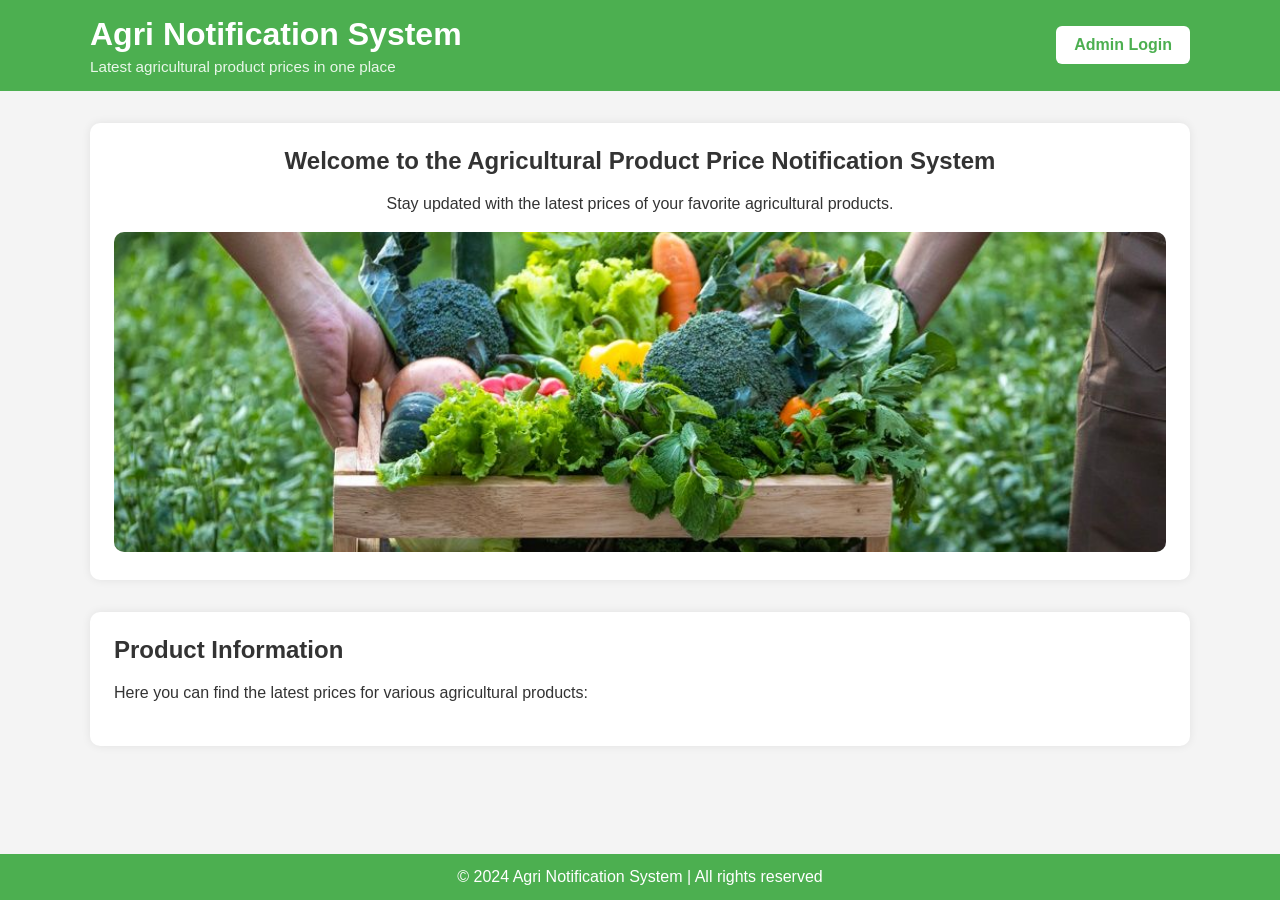
<file: index.html>
<!doctype html>
<html lang="en">

<head>
    <meta charset="UTF-8" />
    <meta name="viewport" content="width=device-width, initial-scale=1.0" />
    <title>Agri Notification System</title>
    <link rel="stylesheet" href="style.css" />
</head>

<body>
    <div class="page-wrapper">
        <header>
            <div class="header-container">
                <div>
                    <h1>Agri Notification System</h1>
                    <p class="header-subtitle">Latest agricultural product prices in one place</p>
                </div>
                <nav>
                    <a href="admin.html" class="admin-btn">Admin Login</a>
                </nav>
            </div>
        </header>

        <main>
            <section id="welcome">
                <h2>Welcome to the Agricultural Product Price Notification System</h2>
                <p>
                    Stay updated with the latest prices of your favorite agricultural
                    products.
                </p>
                <img src="banner.jpg" alt="Agricultural Products" class="banner-image" />
            </section>

            <section id="product-info">
                <h2>Product Information</h2>
                <p>
                    Here you can find the latest prices for various agricultural products:
                </p>
                <ul id="priceList"></ul>
            </section>
        </main>

        <footer>
            <p>&copy; 2024 Agri Notification System | All rights reserved</p>
        </footer>
    </div>

    <script src="script.js"></script>
</body>

</html>
</file>
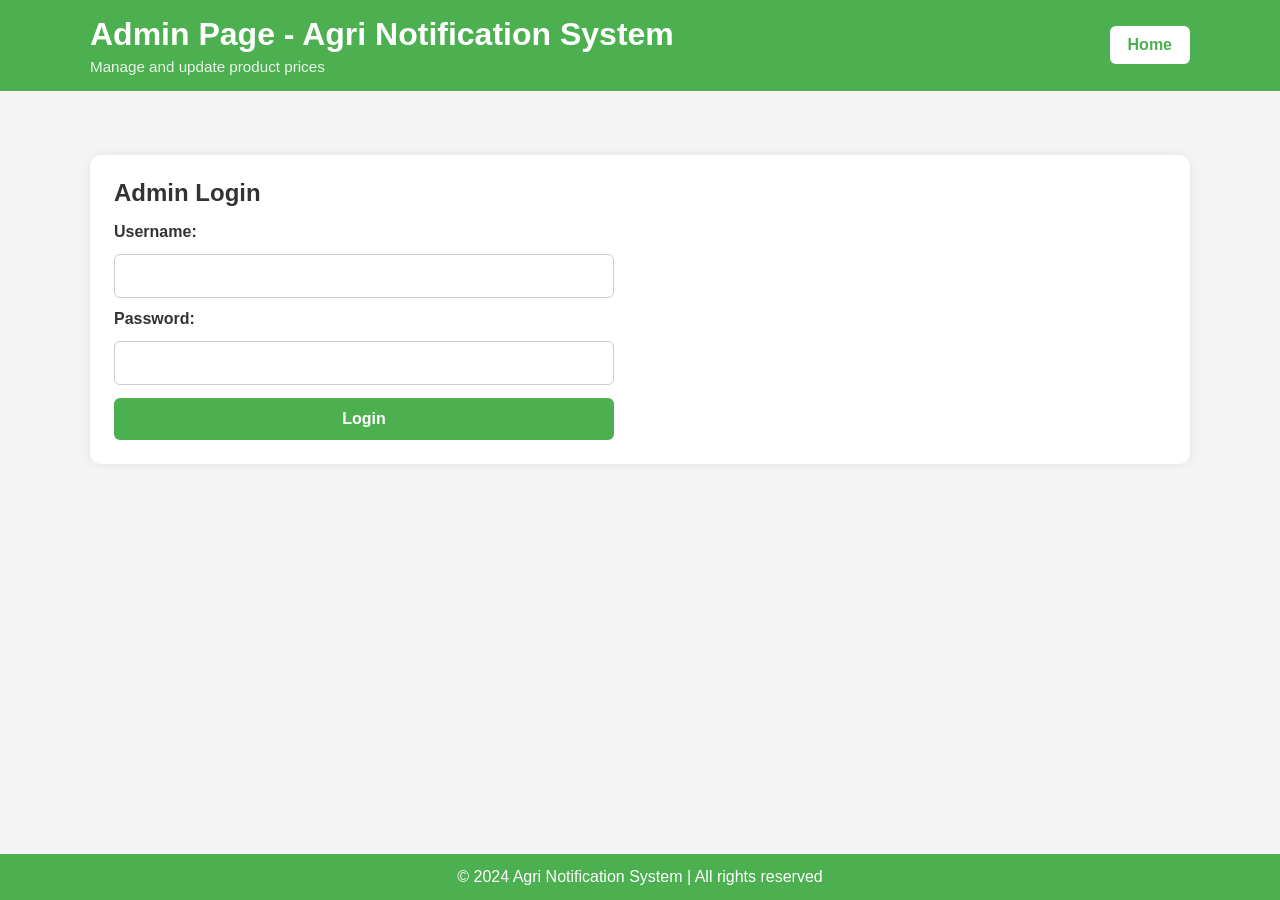
<file: admin.html>
<!doctype html>
<html lang="en">

<head>
    <meta charset="UTF-8" />
    <meta name="viewport" content="width=device-width, initial-scale=1.0" />
    <title>Admin - Agri Notification System</title>
    <link rel="stylesheet" href="style.css" />
</head>

<body>
    <div class="page-wrapper">
        <header>
            <div class="header-container">
                <div>
                    <h1>Admin Page - Agri Notification System</h1>
                    <p class="header-subtitle">Manage and update product prices</p>
                </div>
                <nav>
                    <a href="index.html" class="admin-btn">Home</a>
                </nav>
            </div>
        </header>

        <main>
            <section id="admin-login">
                <h2>Admin Login</h2>
                <form id="loginForm">
                    <label for="username">Username:</label>
                    <input type="text" id="username" name="username" required />

                    <label for="password">Password:</label>
                    <input type="password" id="password" name="password" required />

                    <button type="submit">Login</button>
                </form>
            </section>

            <section id="update-section" style="display: none">
                <h2>Update Product Prices</h2>
                <form id="updateForm">
                    <label for="product">Product Name:</label>
                    <input type="text" id="product" name="product" required />

                    <label for="price">Price:</label>
                    <input type="number" id="price" name="price" required />

                    <button type="submit">Update Price</button>
                </form>
            </section>
        </main>

        <footer>
            <p>&copy; 2024 Agri Notification System | All rights reserved</p>
        </footer>
    </div>

    <script src="script.js"></script>
</body>

</html>
</file>
<file: style.css>
* {
    margin: 0;
    padding: 0;
    box-sizing: border-box;
}

body {
    font-family: Arial, sans-serif;
    background-color: #f4f4f4;
    color: #333;
}

.page-wrapper {
    min-height: 100vh;
    display: flex;
    flex-direction: column;
}

header {
    background-color: #4CAF50;
    color: white;
    padding: 1rem 0;
}

.header-container {
    width: 90%;
    max-width: 1100px;
    margin: 0 auto;
    display: flex;
    justify-content: space-between;
    align-items: center;
    gap: 1rem;
}

.header-container h1 {
    margin-bottom: 0.3rem;
    color: white;
}

.header-subtitle {
    font-size: 0.95rem;
    color: #eaf7ea;
}

.admin-btn {
    display: inline-block;
    background-color: white;
    color: #4CAF50;
    text-decoration: none;
    padding: 10px 18px;
    border-radius: 6px;
    font-weight: bold;
    transition: 0.3s;
}

.admin-btn:hover {
    background-color: #e8f5e9;
}

main {
    flex: 1;
    width: 90%;
    max-width: 1100px;
    margin: 0 auto;
    padding: 2rem 0;
}

h2 {
    margin-bottom: 1rem;
    color: #333;
}

#welcome {
    text-align: center;
    margin-bottom: 2rem;
    background-color: white;
    padding: 1.5rem;
    border-radius: 10px;
    box-shadow: 0 0 10px rgba(0, 0, 0, 0.08);
}

#welcome p {
    margin-bottom: 1rem;
    line-height: 1.6;
}

.banner-image {
    width: 100%;
    max-height: 320px;
    object-fit: cover;
    border-radius: 10px;
}

#product-info,
#admin-login,
#update-section {
    margin: 2rem 0;
    padding: 1.5rem;
    background-color: white;
    border-radius: 10px;
    box-shadow: 0 0 10px rgba(0, 0, 0, 0.08);
}

#product-info p {
    margin-bottom: 1rem;
    line-height: 1.6;
}

#priceList {
    list-style-type: none;
    padding: 0;
}

#priceList li {
    background-color: #e0e0e0;
    margin: 0.7rem 0;
    padding: 0.9rem 1rem;
    border-radius: 6px;
    font-weight: 500;
}

form {
    display: flex;
    flex-direction: column;
    gap: 0.8rem;
    max-width: 500px;
}

label {
    font-weight: bold;
}

input,
button {
    padding: 12px;
    border-radius: 6px;
    font-size: 1rem;
}

input {
    border: 1px solid #ccc;
}

button {
    border: none;
    background-color: #4CAF50;
    color: white;
    cursor: pointer;
    font-weight: bold;
    transition: 0.3s;
}

button:hover {
    background-color: #3d9441;
}

footer {
    background-color: #4CAF50;
    color: white;
    text-align: center;
    padding: 14px 10px;
    margin-top: auto;
}

footer a {
    color: white;
    text-decoration: none;
}

/* Responsive */
@media (max-width: 768px) {
    .header-container {
        flex-direction: column;
        text-align: center;
    }

    .admin-btn {
        width: 100%;
        max-width: 220px;
        text-align: center;
    }

    main {
        width: 92%;
    }

    #welcome,
    #product-info,
    #admin-login,
    #update-section {
        padding: 1rem;
    }

    .banner-image {
        max-height: 220px;
    }
}
</file>
